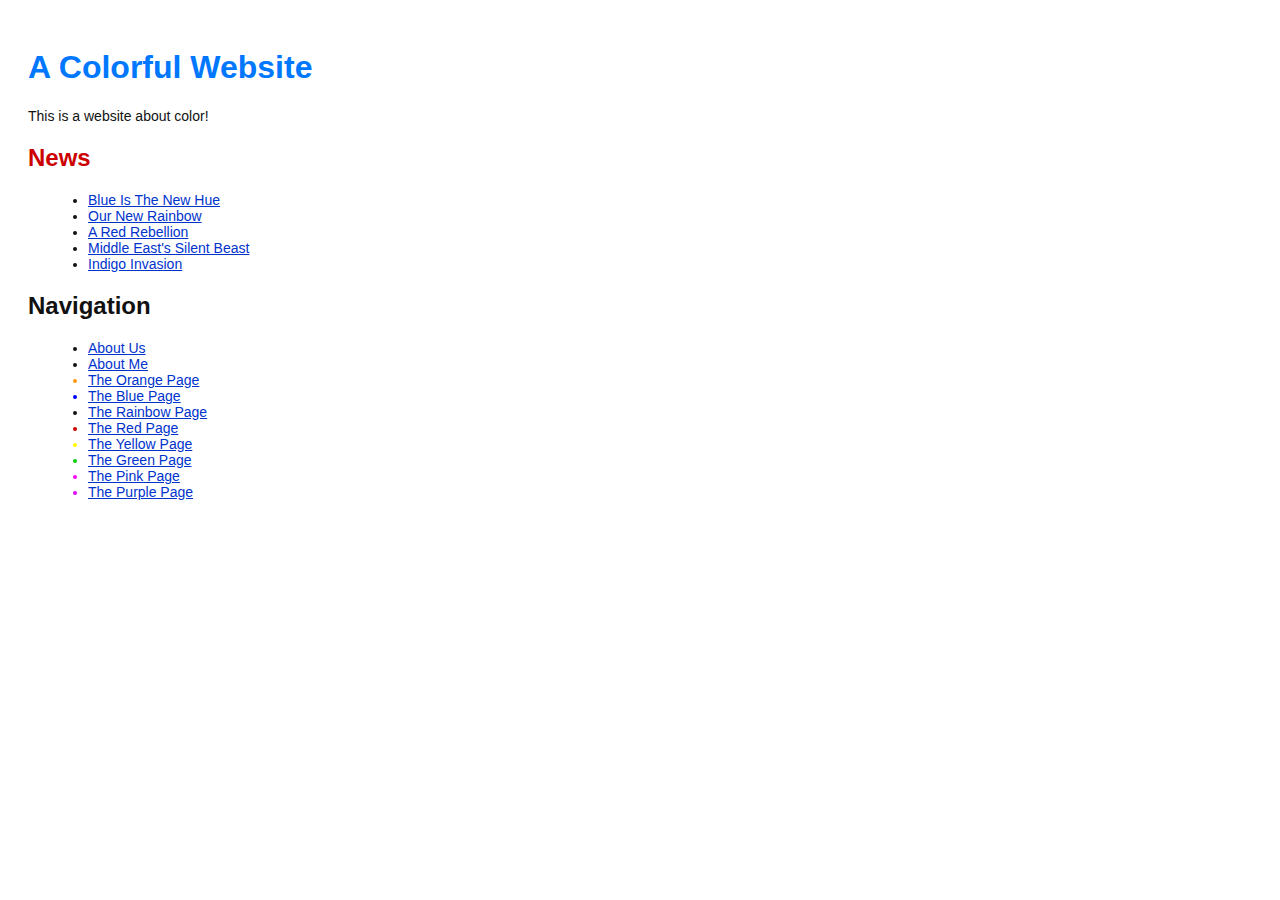
<file: index.html>
<!DOCTYPE html>
<html lang="en">
<head>
  <title>A Colorful Website</title>
  <link rel="stylesheet" href="style.css" />
  <meta charset="utf-8" />
</head>
<body>
  <h1 style="color: #07F">A Colorful Website</h1>
  <p>This is a website about color!</p>    
  
  <h2 style="color: #C00">News</h2>
<ul>
  <li><a href="news-1.html">Blue Is The New Hue</a></li>
  <li><a href="rainbow.html">Our New Rainbow</a></li>
  <li><a href="news-2.html">A Red Rebellion</a></li>
  <li><a href="news-3.html">Middle East's Silent Beast</a></li>
  <li><a href="news-4.html">Indigo Invasion</a></li>
</ul>
  <h2>Navigation</h2>
	<ul>
	  <li>
		<a href="about/index.html">About Us</a>
	  </li>
	  <li>
		<a href="about/me.html">About Me</a>
	  </li>
	  <li style="color: #F90">
		<a href="orange.html">The Orange Page</a>
	  </li>
		<li style="color: #00F">
		<a href="blue.html">The Blue Page</a>
		</li>
		<li>
		<a href="rainbow.html">The Rainbow Page</a>
		</li>
		<li style="color: #C00">
		<a href="red.html">The Red Page</a>
		</li>
		<li style="color: #FF0">
		  <a href="yellow.html">The Yellow Page</a>
		</li>
		<li style="color: #0C0">
		  <a href="green.html">The Green Page</a>		  
		</li>
		<li style="color: #F0F">
		  <a href="pink.html">The Pink Page</a>
		</li>
		<li style="color: #D0F">
		  <a href="purple.html">The Purple Page</a>
		</li>
	</ul>
</body>
</html>
</file>
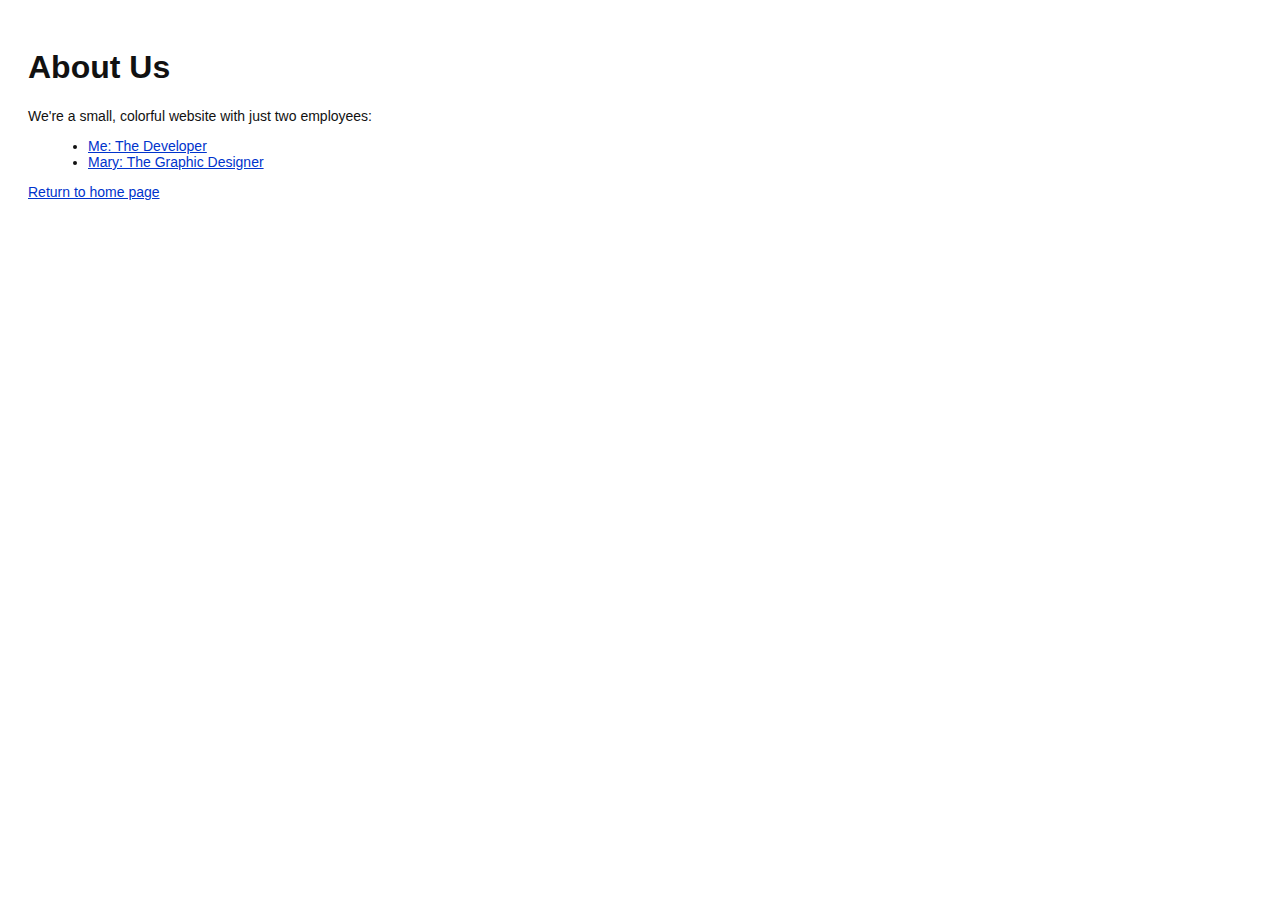
<file: about/index.html>
<!DOCTYPE html>
<html lang="en">
<head>
  <title>About Us</title>
  <link rel="stylesheet" href="../style.css" />
  <meta charset="utf-8" />
</head>
<body>
  <h1>About Us</h1>
  <p>We're a small, colorful website with just two employees:</p>

  <ul>
    <li><a href="me.html">Me: The Developer</a></li>
    <li><a href="mary.html">Mary: The Graphic Designer</a></li>
  </ul>
    
  <p><a href="../index.html">Return to home page</a></p>
</body>
</html>
</file>
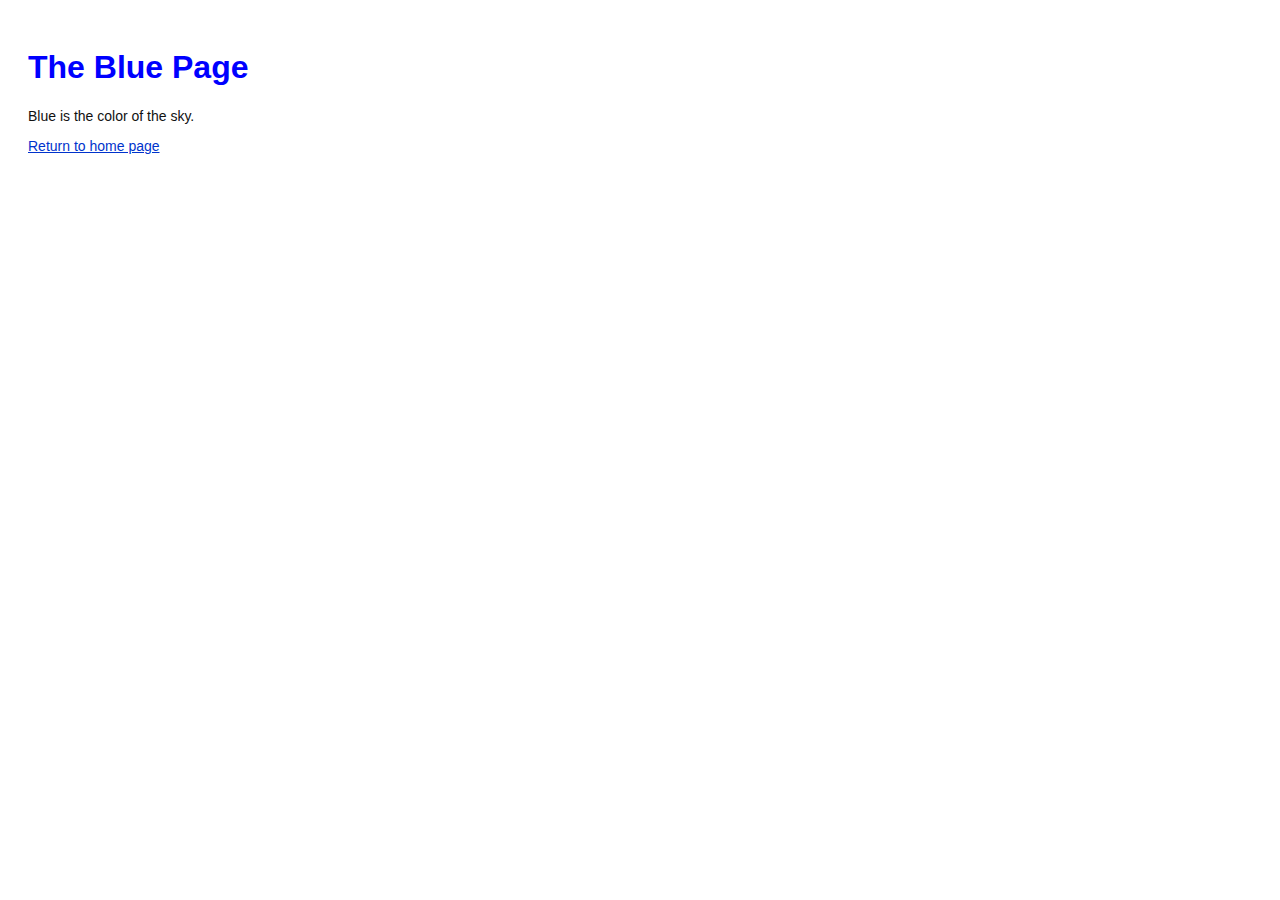
<file: blue.html>
<!DOCTYPE html>
<html lang="en">
<head>
  <title>The Blue Page</title>
  <link rel="stylesheet" href="style.css" />
  <meta charset="utf-8" />
</head>
<body>
  <h1 style="color: #00F">The Blue Page</h1>
  <p>Blue is the color of the sky.</p>
  <p><a href="index.html">Return to home page</a></p>
</body>
</html>
</file>
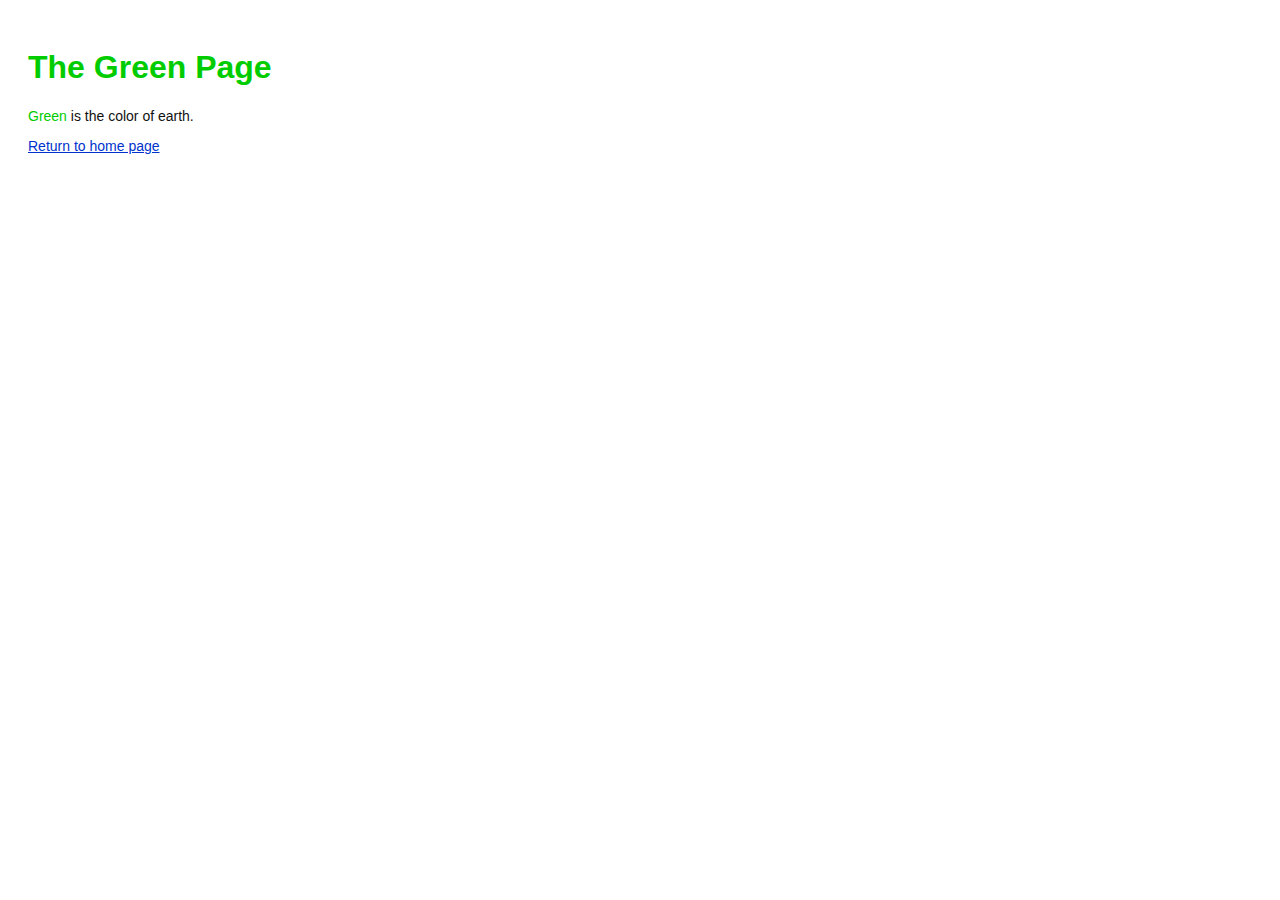
<file: green.html>
<!DOCTYPE html>
<html lang="en">
<head>
  <title>The Green Page</title>
  <link rel="stylesheet" href="style.css" />
  <meta charset="utf-8" />
</head>
<body>
  <h1 style="color: #0C0">The Green Page</h1>
  <p><span style="color: #0C0">Green</span> is the color of earth.</p>
    
  <p><a href="index.html">Return to home page</a></p>
</body>
</html>
</file>
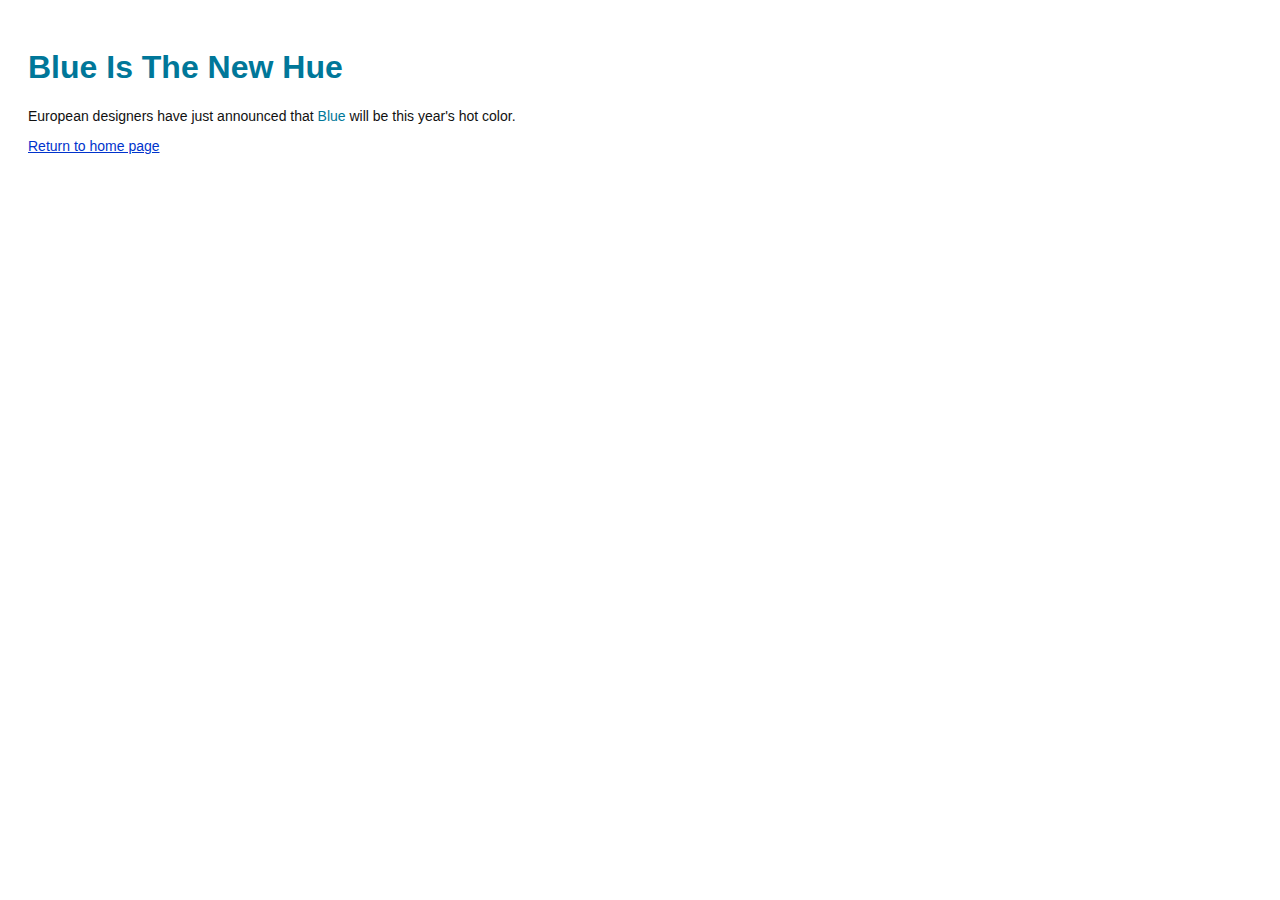
<file: news-1.html>
<!DOCTYPE html>
<html lang="en">
<head>
  <title>Blue Is The New Hue</title>
  <link rel="stylesheet" href="style.css" />
  <meta charset="utf-8" />
</head>
<body>
  <h1 style="color: #079">Blue Is The New Hue</h1>
  <p>European designers have just announced that
  <span style="color: #079">Blue</span> will be this year's
  hot color.</p>
    
  <p><a href="index.html">Return to home page</a></p>
</body>
</html>
</file>
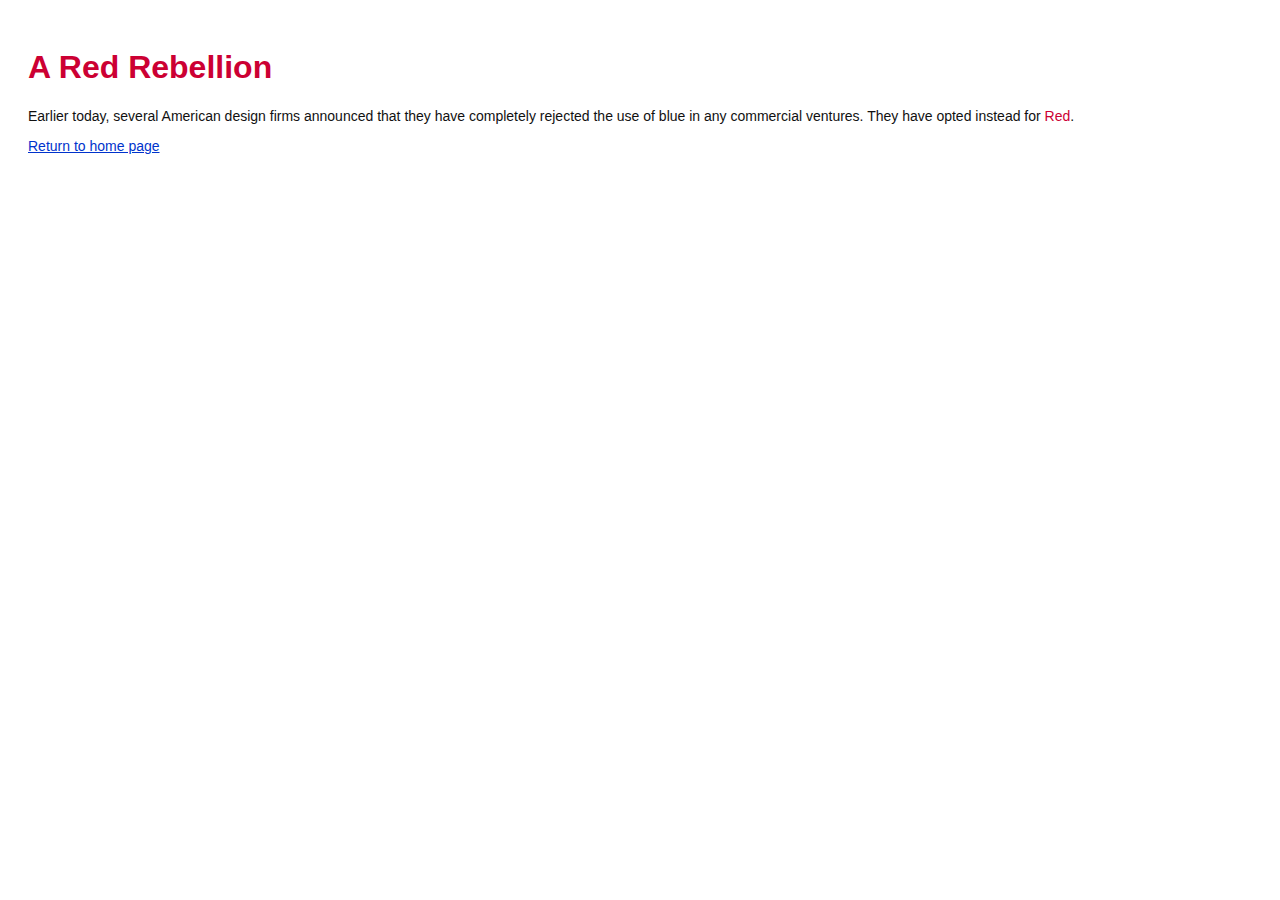
<file: news-2.html>
<!DOCTYPE html>
<html lang="en">
<head>
  <title>A Red Rebellion</title>
  <link rel="stylesheet" href="style.css" />
  <meta charset="utf-8" />
</head>
<body>
  <h1 style="color: #C03">A Red Rebellion</h1>
    
  <p>Earlier today, several American design firms
  announced that they have completely rejected the use
  of blue in any commercial ventures. They have
  opted instead for <span style="color: #C03">Red</span>.</p>
    
  <p><a href="index.html">Return to home page</a></p>
</body>
</html>
</file>
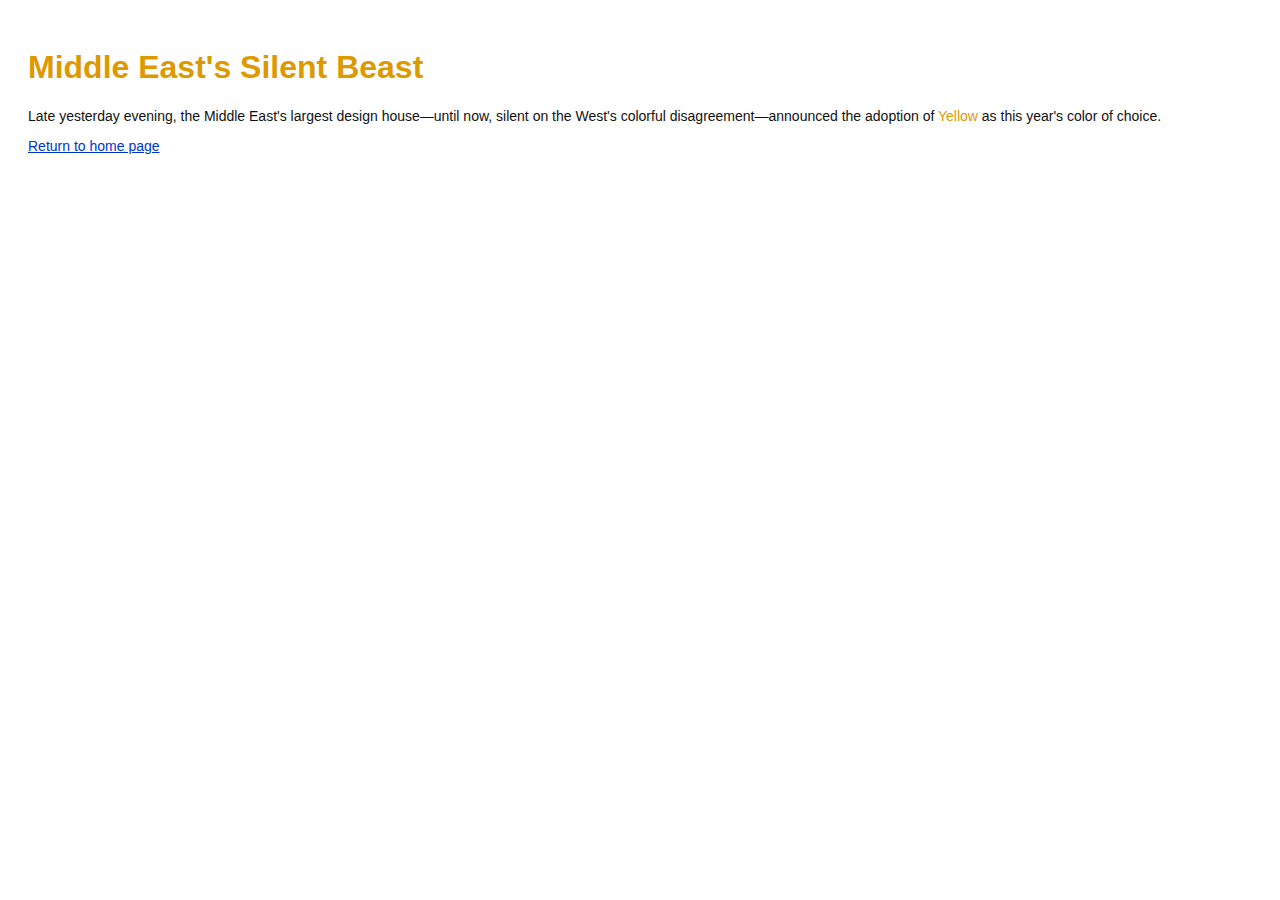
<file: news-3.html>
<!DOCTYPE html>
<html lang="en">
<head>
  <title>Middle East's Silent Beast</title>
  <link rel="stylesheet" href="style.css" />
  <meta charset="utf-8" />
</head>
<body>
  <h1 style="color: #D90">Middle East's Silent Beast</h1>
  <p>Late yesterday evening, the Middle East's largest
  design house&mdash;until now, silent on the West's colorful
  disagreement&mdash;announced the adoption of
  <span style="color: #D90">Yellow</span> as this year's
  color of choice.</p>
    
  <p><a href="index.html">Return to home page</a></p>
</body>
</html>
</file>
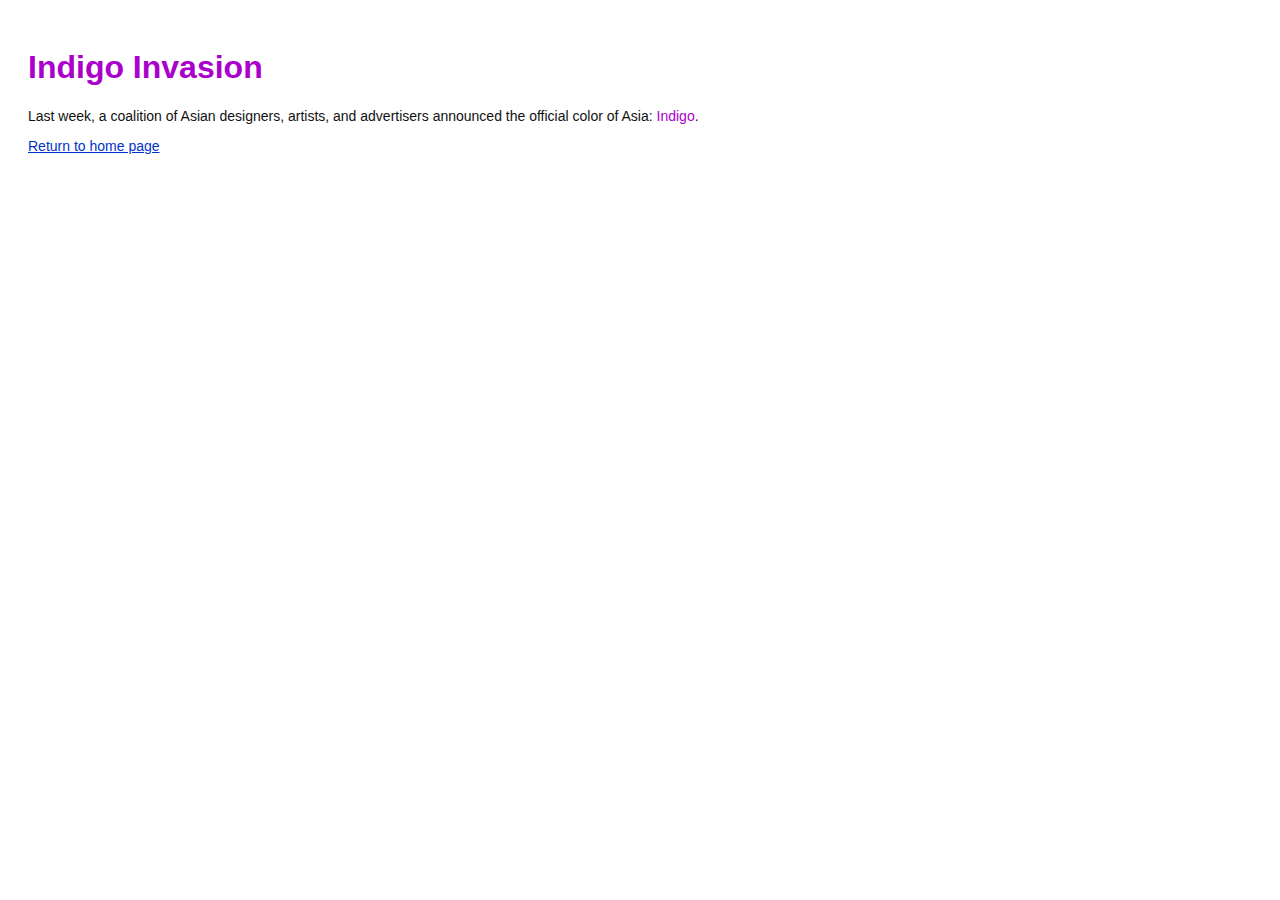
<file: news-4.html>
<!DOCTYPE html>
<html lang="en">
<head>
  <title>Indigo Invasion</title>
  <link rel="stylesheet" href="style.css" />
  <meta charset="utf-8" />
</head>
<body>
  <h1 style="color: #A0C">Indigo Invasion</h1>
  <p>Last week, a coalition of Asian designers, artists,
  and advertisers announced the official color of Asia:
  <span style="color: #A0C">Indigo</span>.</p>
    
  <p><a href="index.html">Return to home page</a></p>
</body>
</html>
</file>
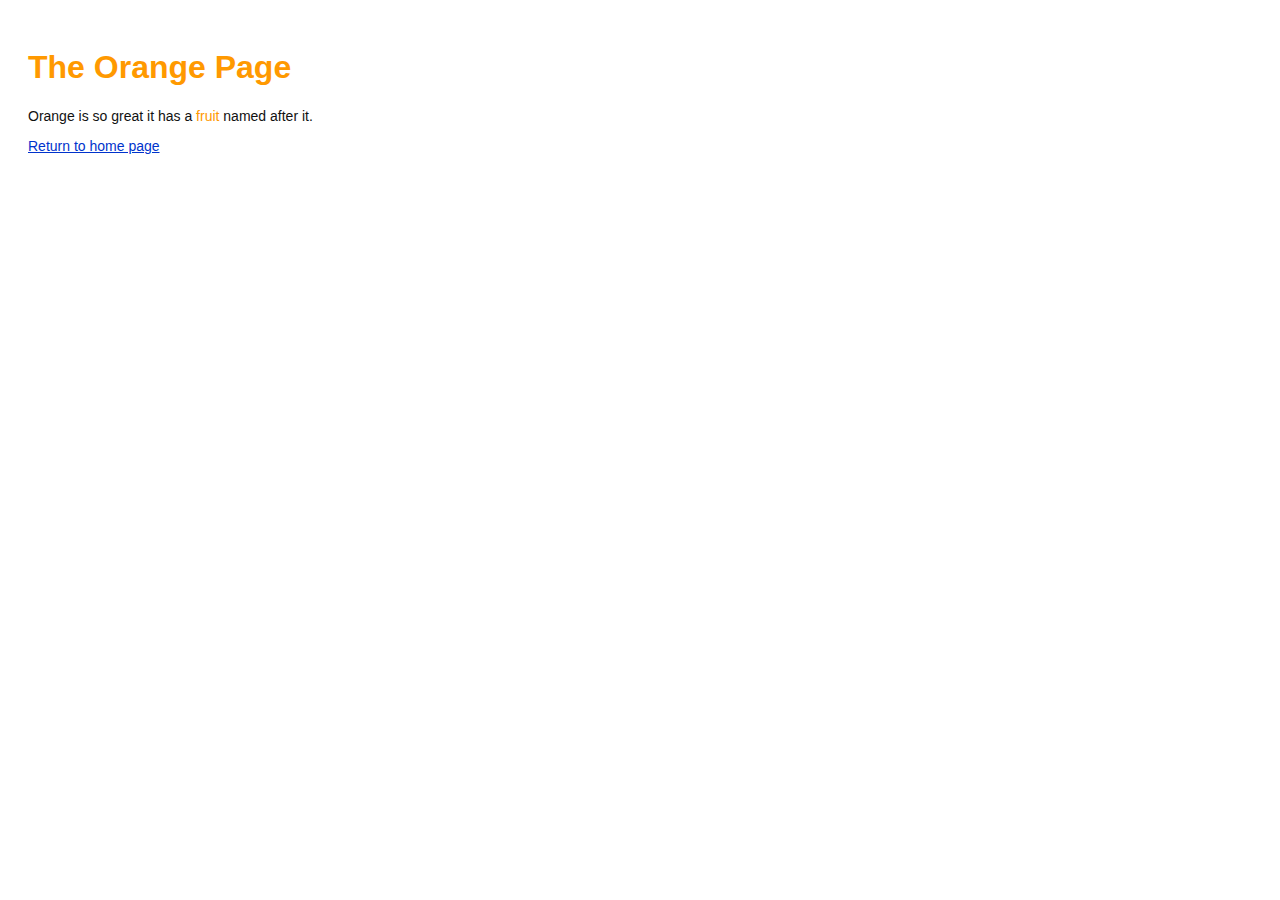
<file: orange.html>
<!DOCTYPE html>
<html lang="en">
<head>
  <title>The Orange Page</title>
  <link rel="stylesheet" href="style.css" />
  <meta charset="utf-8" />
</head>
<body>
  <h1 style="color: #F90">The Orange Page</h1>
  <p>Orange is so great it has a
  <span style="color: #F90">fruit</span> named after it.</p>
  <p><a href="index.html">Return to home page</a></p>
</body>
</html>
</file>
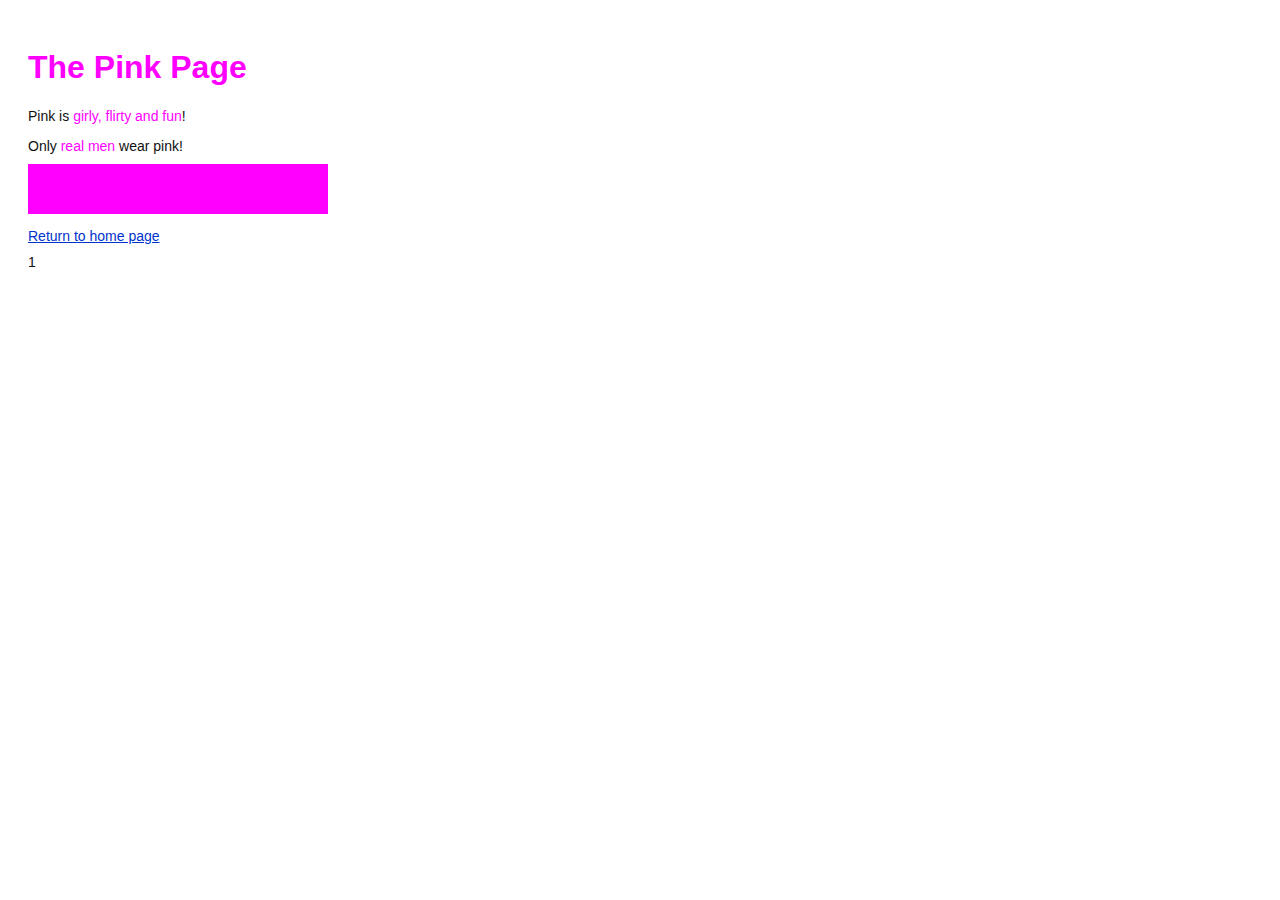
<file: pink.html>
<!DOCTYPE html>
<html lang="en">
<head>
  <title>The Pink Page</title>
  <link rel="stylesheet" href="style.css" />
  <meta charset="utf-8" />
  <style>
  div {
    width: 300px;
    height: 50px;
  }
</style>
</head>
<body>
  <h1 style="color: #F0F">The Pink Page</h1>
  <p>Pink is <span style="color: #F0F">girly,
  flirty and fun</span>!</p>
  <p>Only <span style="color: #F0F">real men</span> wear pink!</p>
  <div style="background-color: #F0F"></div>
  <p><a href="index.html">Return to home page</a></p>1
</body>
</html>
</file>
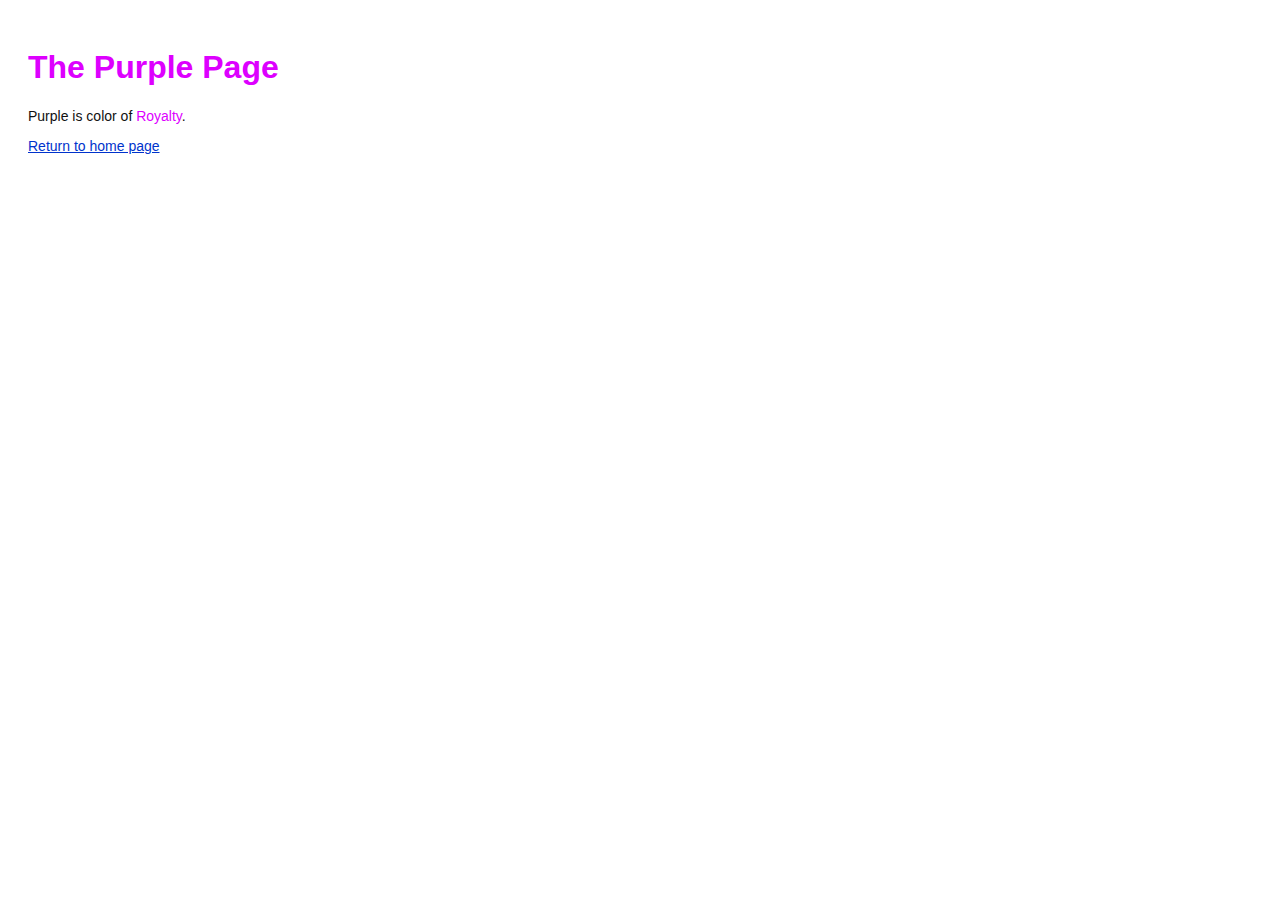
<file: purple.html>
<!DOCTYPE html>
<html lang="en">
<head>
  <title>The Purple Page</title>
  <link rel="stylesheet" href="style.css" />
  <meta charset="utf-8" />
</head>
<body>
  <h1 style="color: #D0F">The Purple Page</h1>
  <p>Purple is color of <span style="color: #D0F">Royalty</span>.</p>
  <p><a href="index.html">Return to home page</a></p>
</body>
</html>
</file>
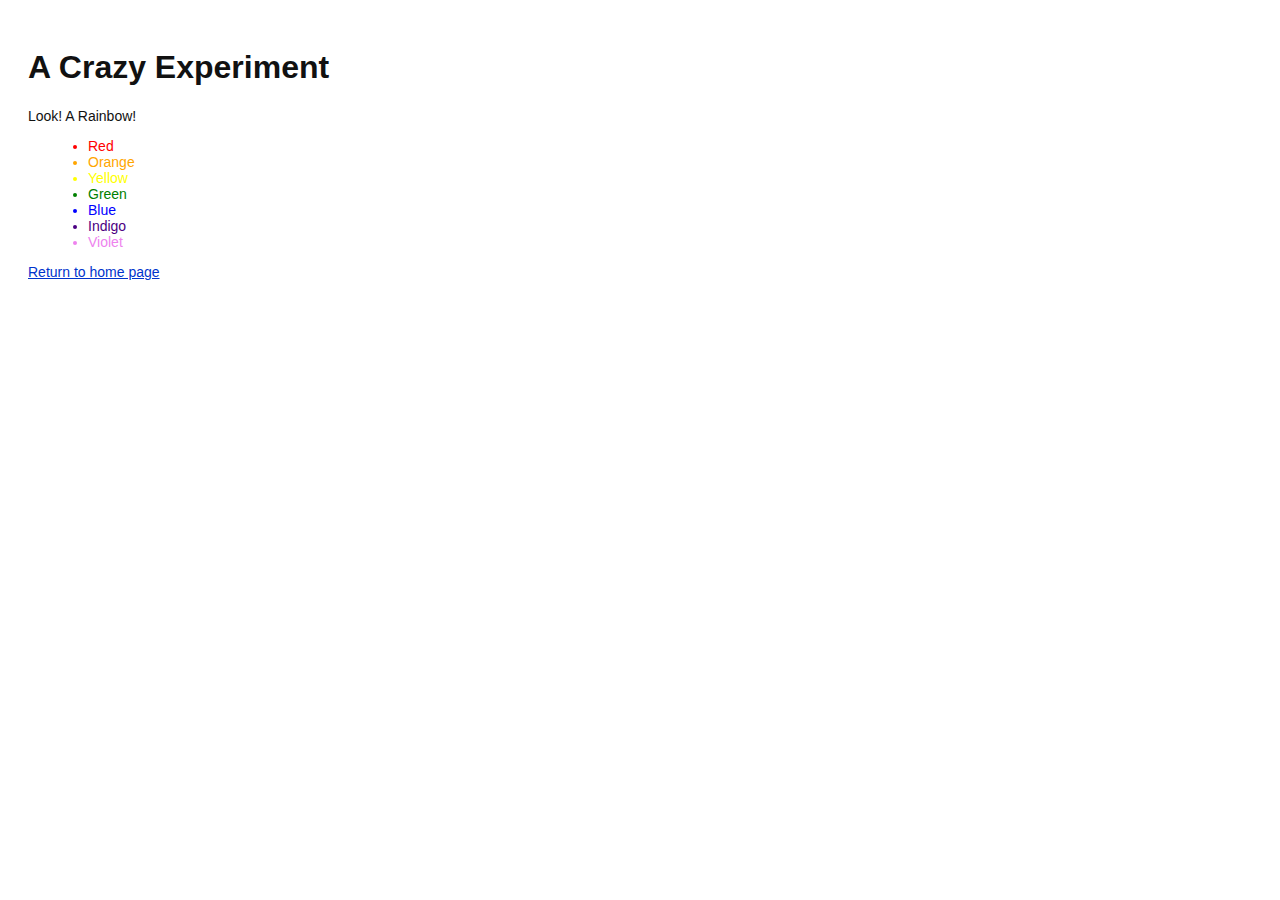
<file: rainbow.html>
<!DOCTYPE html>
<html lang="en">
<head>
  <title>A Crazy Experiment</title>
  <link rel="stylesheet" href="style.css" />
  <meta charset="utf-8" />
</head>
<body>
  <h1>A Crazy Experiment</h1>
  <p>Look! A Rainbow!</p>
  
  <ul>
    <li style="color: red">Red</li>
    <li style="color: orange">Orange</li>
    <li style="color: yellow">Yellow</li>
    <li style="color: green">Green</li>
    <li style="color: blue">Blue</li>
    <li style="color: indigo">Indigo</li>
    <li style="color: violet">Violet</li>
  </ul>  
    
  <p><a href="index.html">Return to home page</a></p>
</body>
</html>
</file>
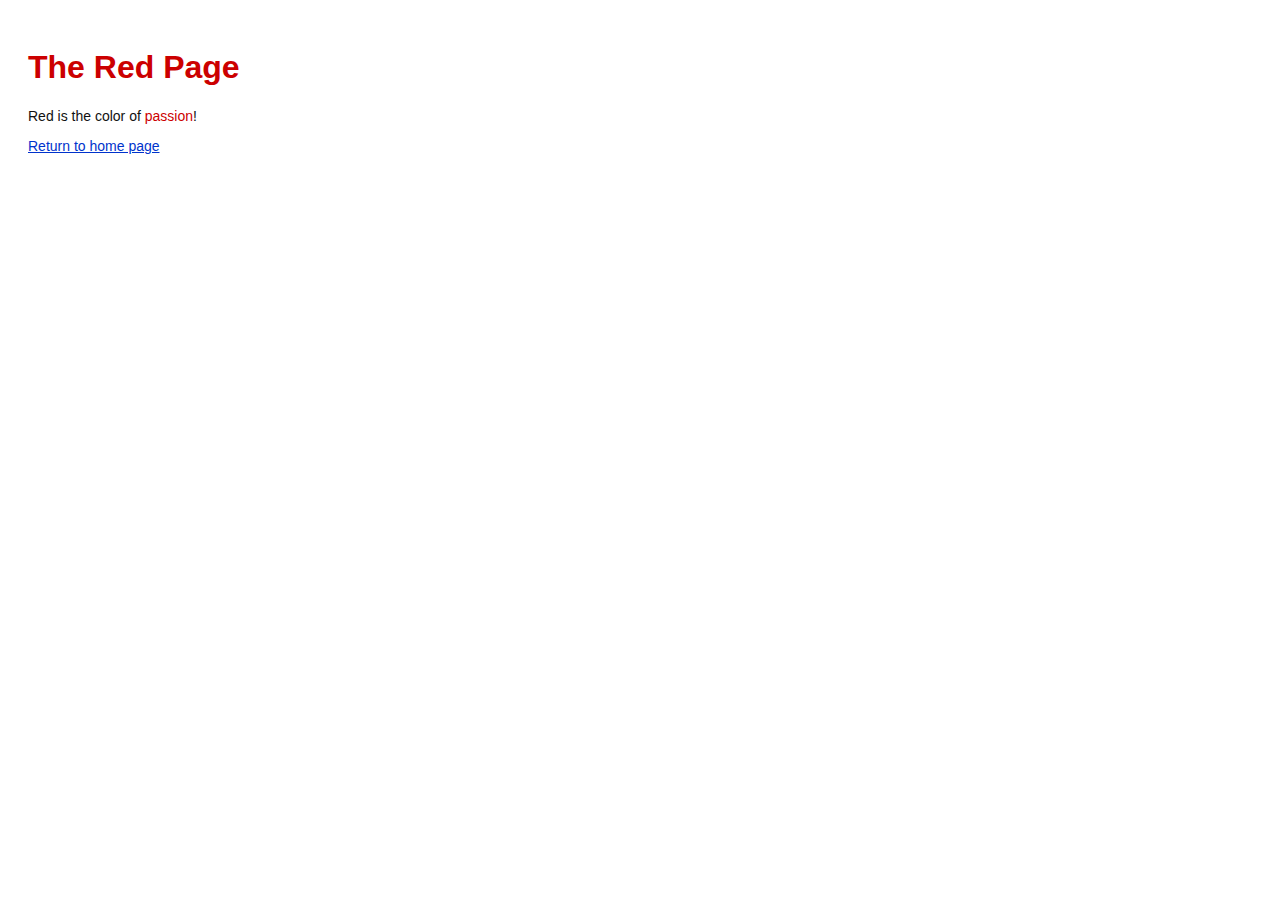
<file: red.html>
<!DOCTYPE html>
<html lang="en">
<head>
  <title>The Red Page</title>
  <link rel="stylesheet" href="style.css" />
  <meta charset="utf-8" />
</head>
<body>
  <h1 style="color: #C00">The Red Page</h1>
  <p>Red is the color of <span style="color: #C00">passion</span>!</p>    
  <p><a href="index.html">Return to home page</a></p>
</body>
</html>
</file>
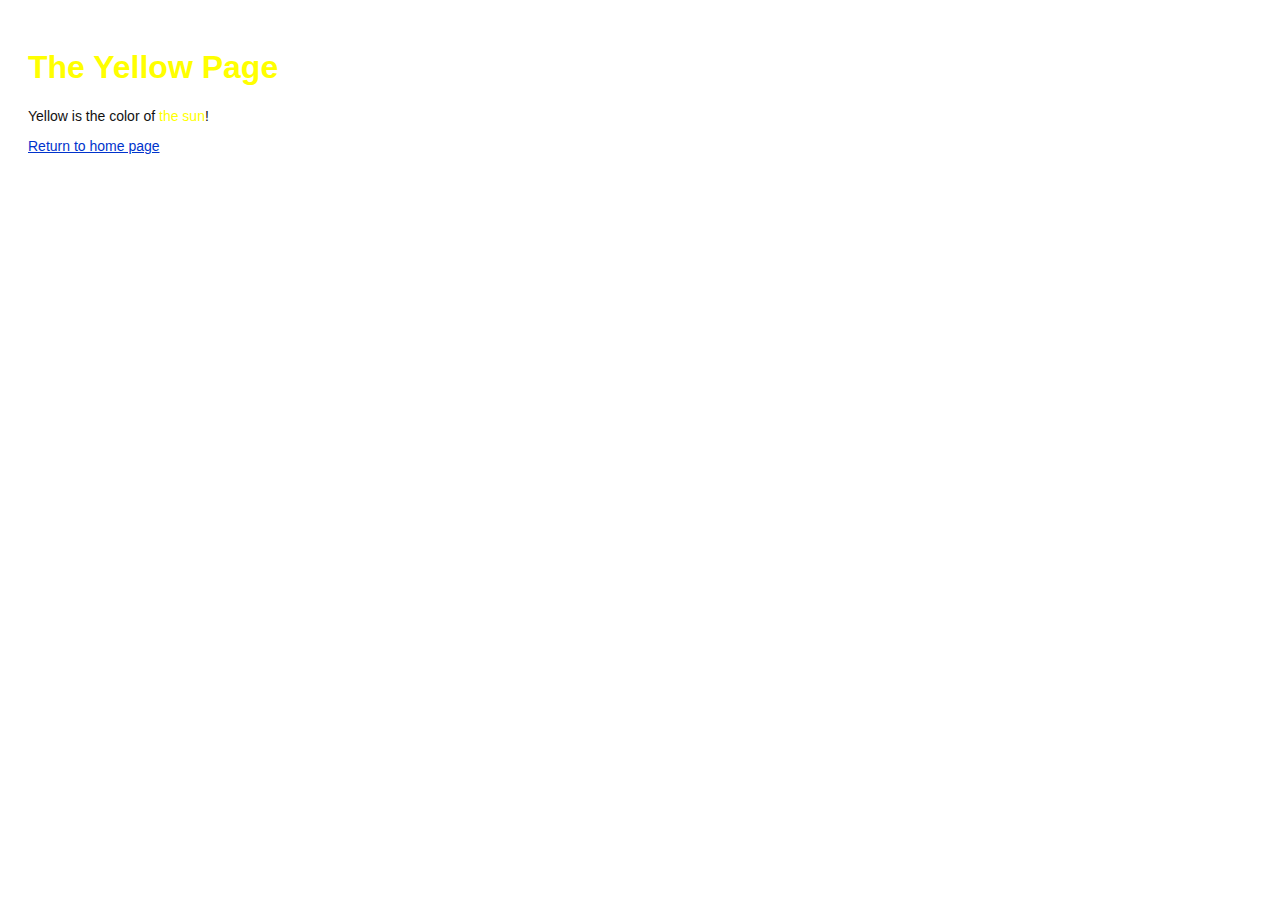
<file: yellow.html>
<!DOCTYPE html>
<html lang="en">
<head>
  <title>The Yellow Page</title>
  <link rel="stylesheet" href="style.css" />
  <meta charset="utf-8" />
</head>
<body>
  <h1 style="color: #FF0">The Yellow Page</h1>
  <p>Yellow is the color of <span style="color: #FF0">the sun</span>!</p>
    
  <p><a href="index.html">Return to home page</a></p>
</body>
</html>
</file>
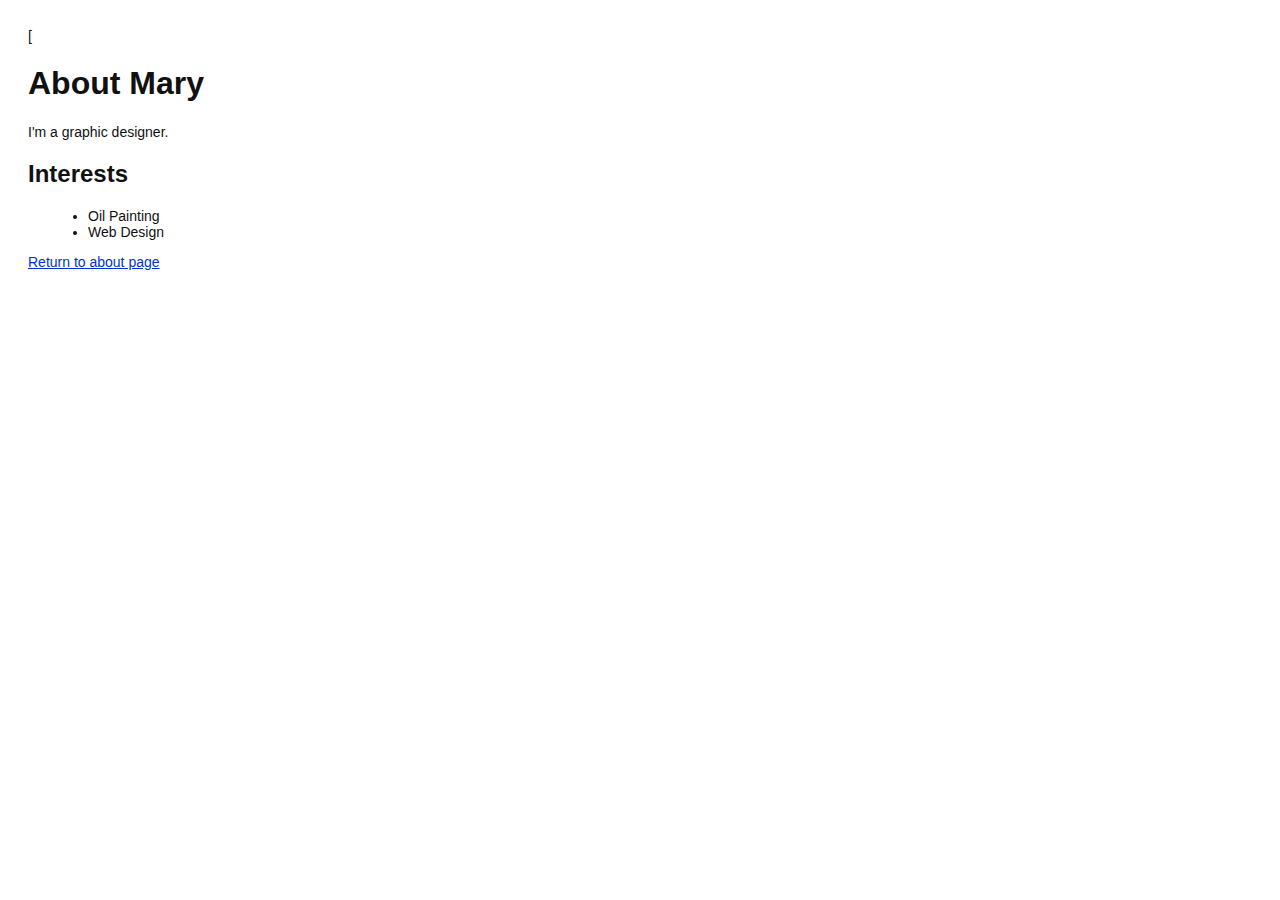
<file: about/mary.html>
[<!DOCTYPE html>
<html lang="en">
<head>
  <title>About Mary</title>
  <link rel="stylesheet" href="../style.css" />
  <meta charset="utf-8" />
</head>
<body>
  <h1>About Mary</h1>
  <p>I'm a graphic designer.</p>

  <h2>Interests</h2>
  <ul>
    <li>Oil Painting</li>
    <li>Web Design</li>
  </ul>

  <p><a href="index.html">Return to about page</a></p>
</body>
</html>
</file>
<file: style.css>
body {
  padding: 20px;
  font-family: Verdana, Arial, Helvetica, sans-serif;
  font-size: 14px;
  color: #111;
}

p, ul {
  margin-bottom: 10px;
}

ul {
  margin-left: 20px;
}

h1 {
  font-size: 32px;
}

h2 {
  font-size: 24px;
}

a:link, a:visited {
  color: #03C;
}

h3 {
  font-size: 18px;
  margin-left: 20px;
}
</file>
